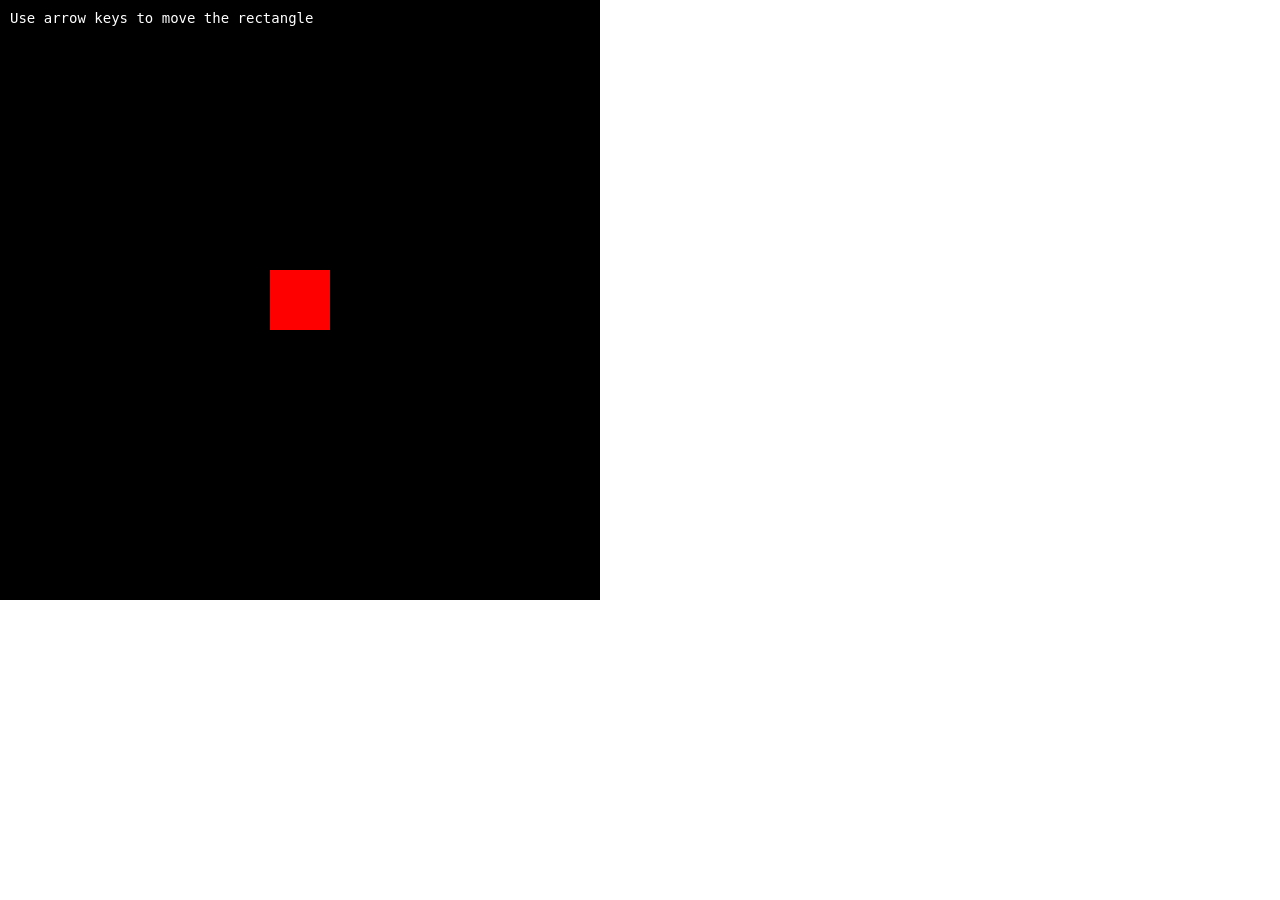
<file: WebGL/Homework02/Homework02.html>
<!DOCTYPE html>
<html lang="en">
<head>
    <meta charset="UTF-8">
    <meta name="viewport" content="width=device-width, initial-scale=1.0">
    <title>Homework02</title>
    <style>
        body {
            margin: 0;
            overflow: hidden; /* scrollbar 제거 */
        }
    </style>
</head>
<body>
    <canvas id="glCanvas"></canvas>
    <script type="module" src="Homework02.js"></script>
</body>
</html>
</file>
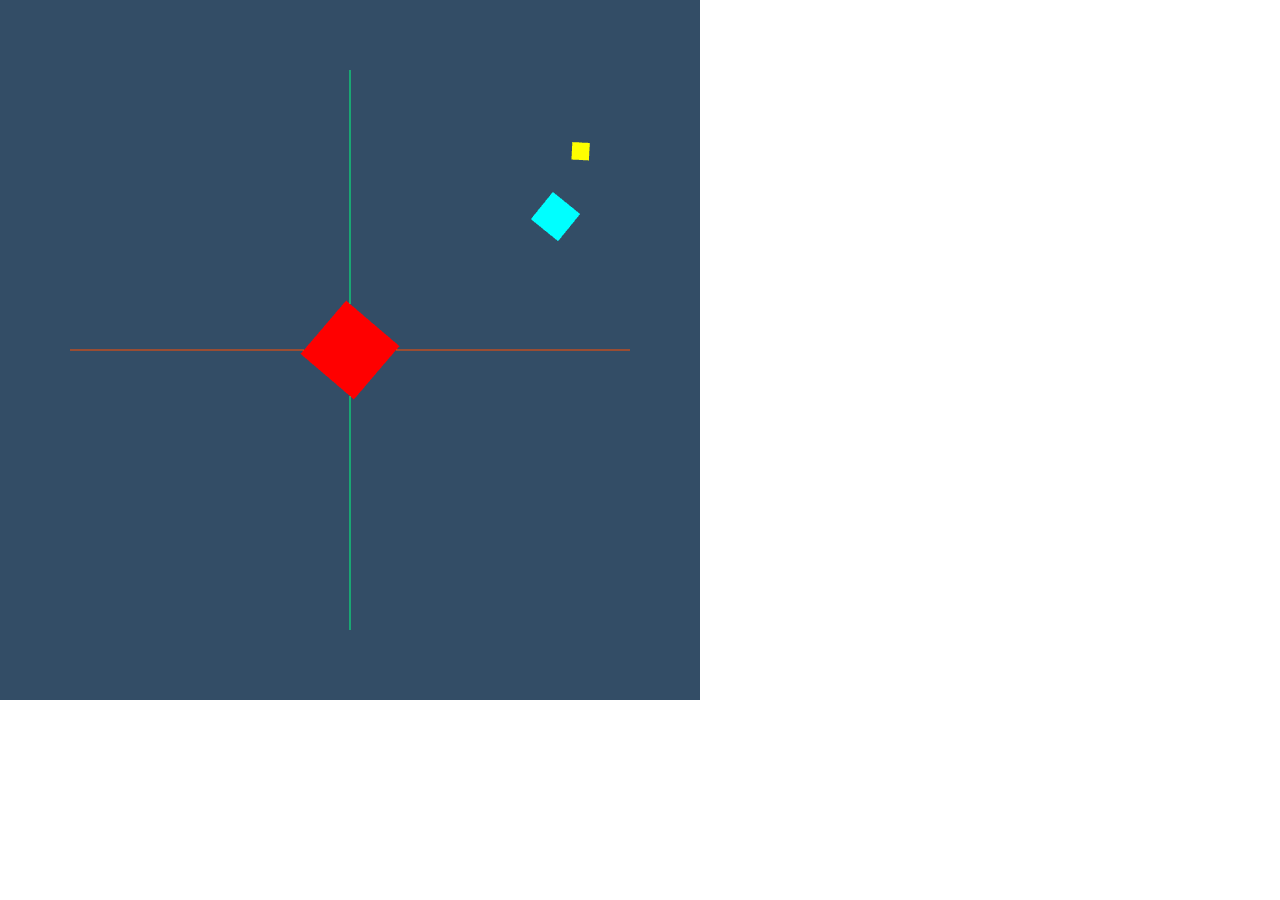
<file: WebGL/Homework04/Homework04.html>
<!DOCTYPE html>
<html lang="ko">
<head>
    <meta charset="UTF-8">
    <meta name="viewport" content="width=device-width, initial-scale=1.0">
    <title>Homework04</title>
    <style>
        body {
            margin: 0;
            overflow: hidden; /* scrollbar 제거 */
        }
    </style>
</head>
<body>
    <canvas id="glCanvas"></canvas>
    <script type="text/javascript" src="../util/gl-matrix-min.js"></script>
    <script type="module" src="Homework04.js"></script>
</body>
</html>
</file>
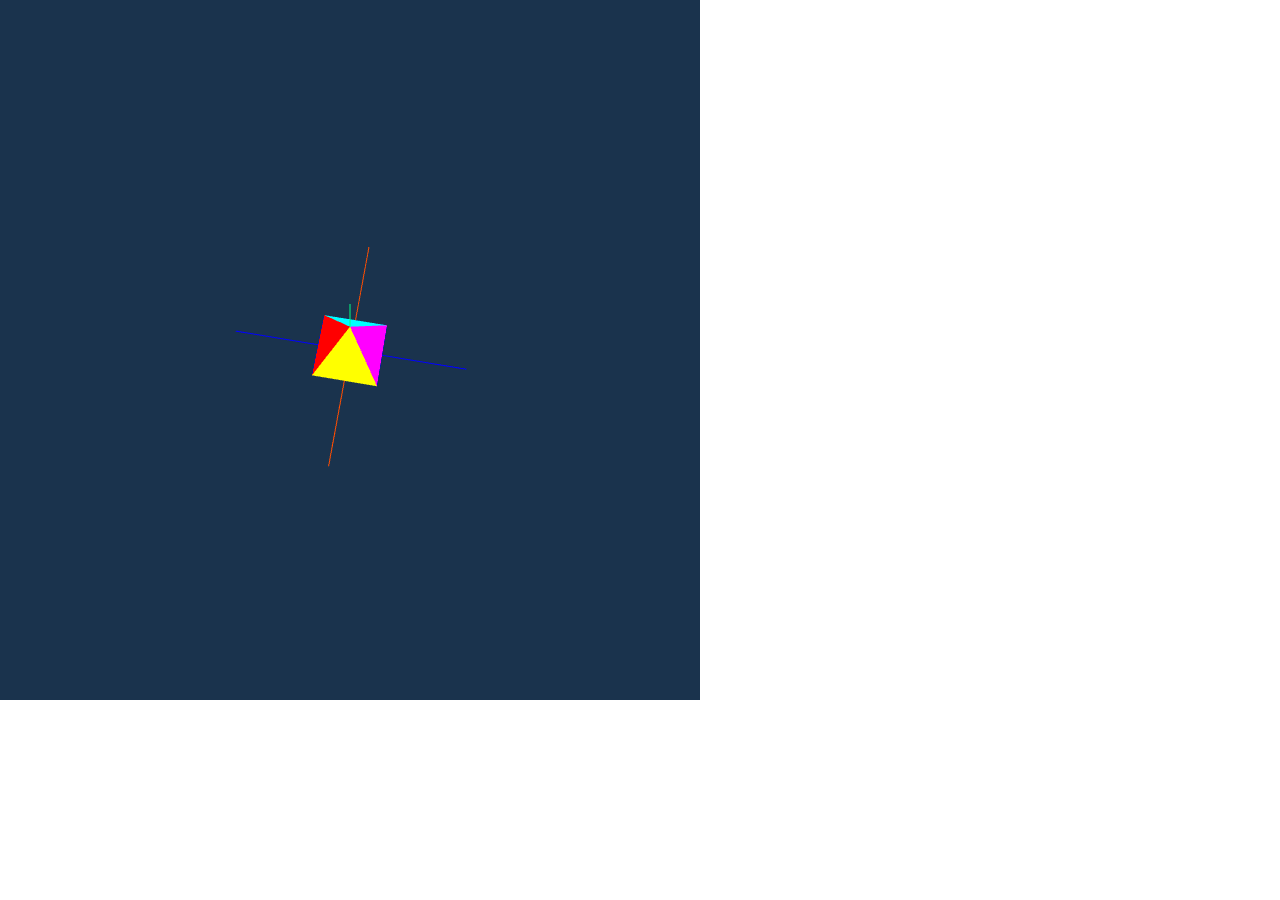
<file: WebGL/Homework05/Homework05.html>
<!DOCTYPE html>
<html lang="ko">
<head>
    <meta charset="UTF-8">
    <meta name="viewport" content="width=device-width, initial-scale=1.0">
    <title>Homework05</title>
    <style>
        body {
            margin: 0;
            overflow: hidden; /* scrollbar 제거 */
        }
    </style>
</head>
<body>
    <canvas id="glCanvas"></canvas>
    <script src="../util/gl-matrix-min.js"></script>
    <script type="module" src="Homework05.js"></script>
</body>
</html>
</file>
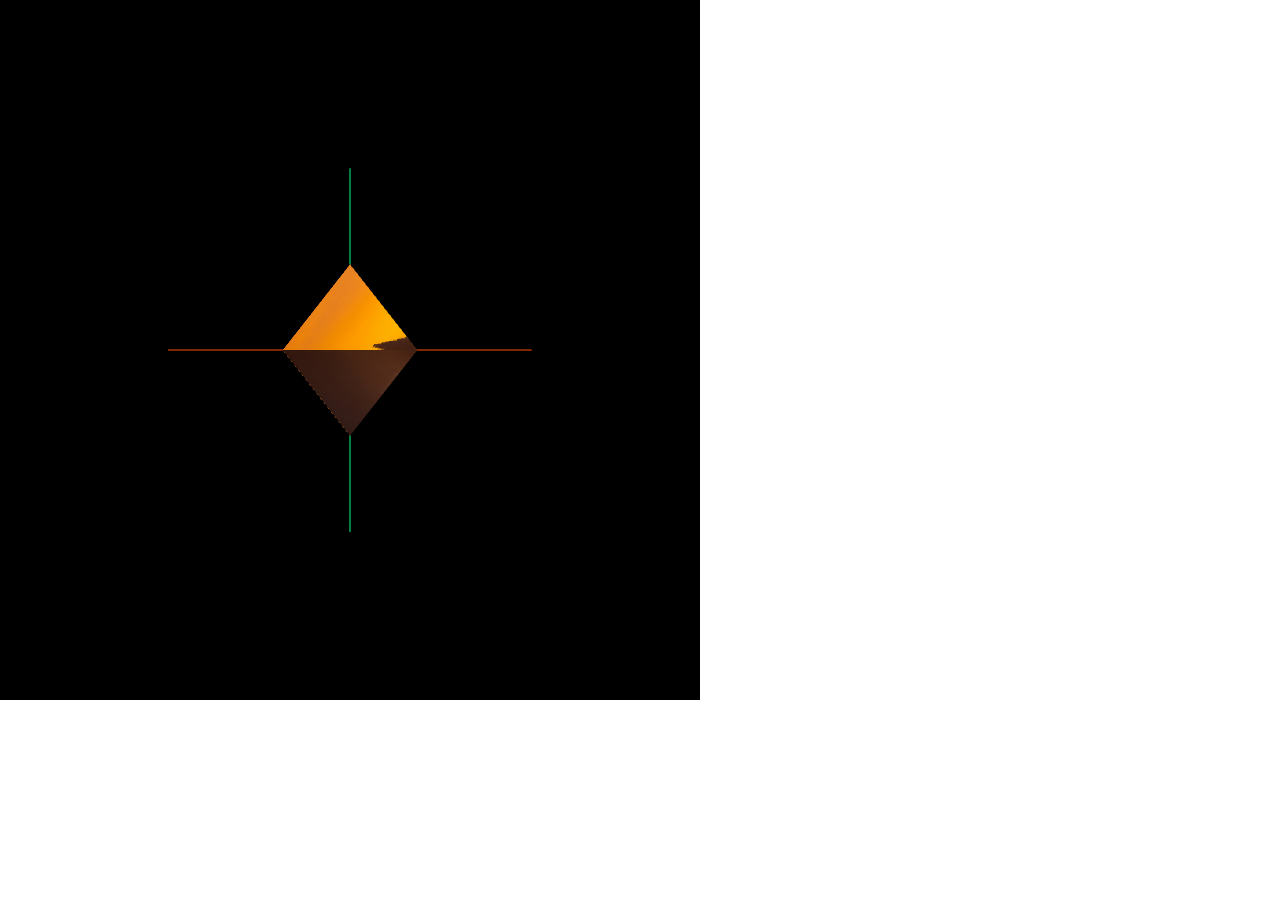
<file: WebGL/Homework06/Homework06.html>
<!DOCTYPE html>
<html lang="ko">
<head>
    <meta charset="UTF-8">
    <meta name="viewport" content="width=device-width, initial-scale=1.0">
    <title>Homework06</title>
    <style>
        body {
            margin: 0;
            overflow: hidden; /* scrollbar 제거 */
        }
    </style>
</head>
<body>
    <canvas id="glCanvas"></canvas>
    <script src="../util/gl-matrix-min.js"></script>
    <script type="module" src="Homework06.js"></script>
</body>
</html>
</file>
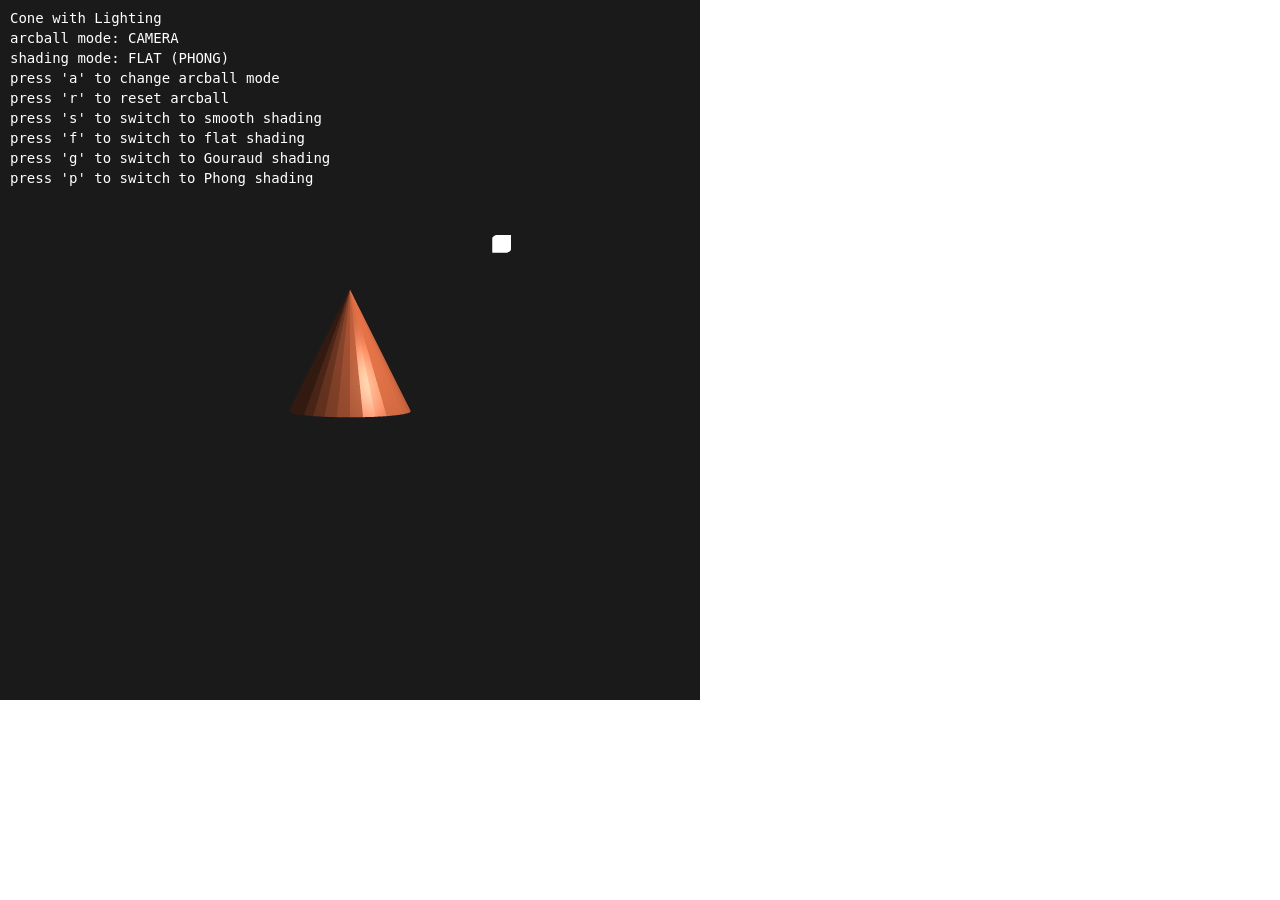
<file: WebGL/Homework07/Homework07.html>
<!DOCTYPE html>
<html lang="ko">
<head>
    <meta charset="UTF-8">
    <meta name="viewport" content="width=device-width, initial-scale=1.0">
    <title>Homework07</title>
    <style>
        body {
            margin: 0;
            overflow: hidden; /* scrollbar 제거 */
        }
    </style>
</head>
<body>
    <canvas id="glCanvas"></canvas>
    <script src="../util/gl-matrix-min.js"></script>
    <script type="module" src="Homework07.js"></script>
</body>
</html>
</file>
